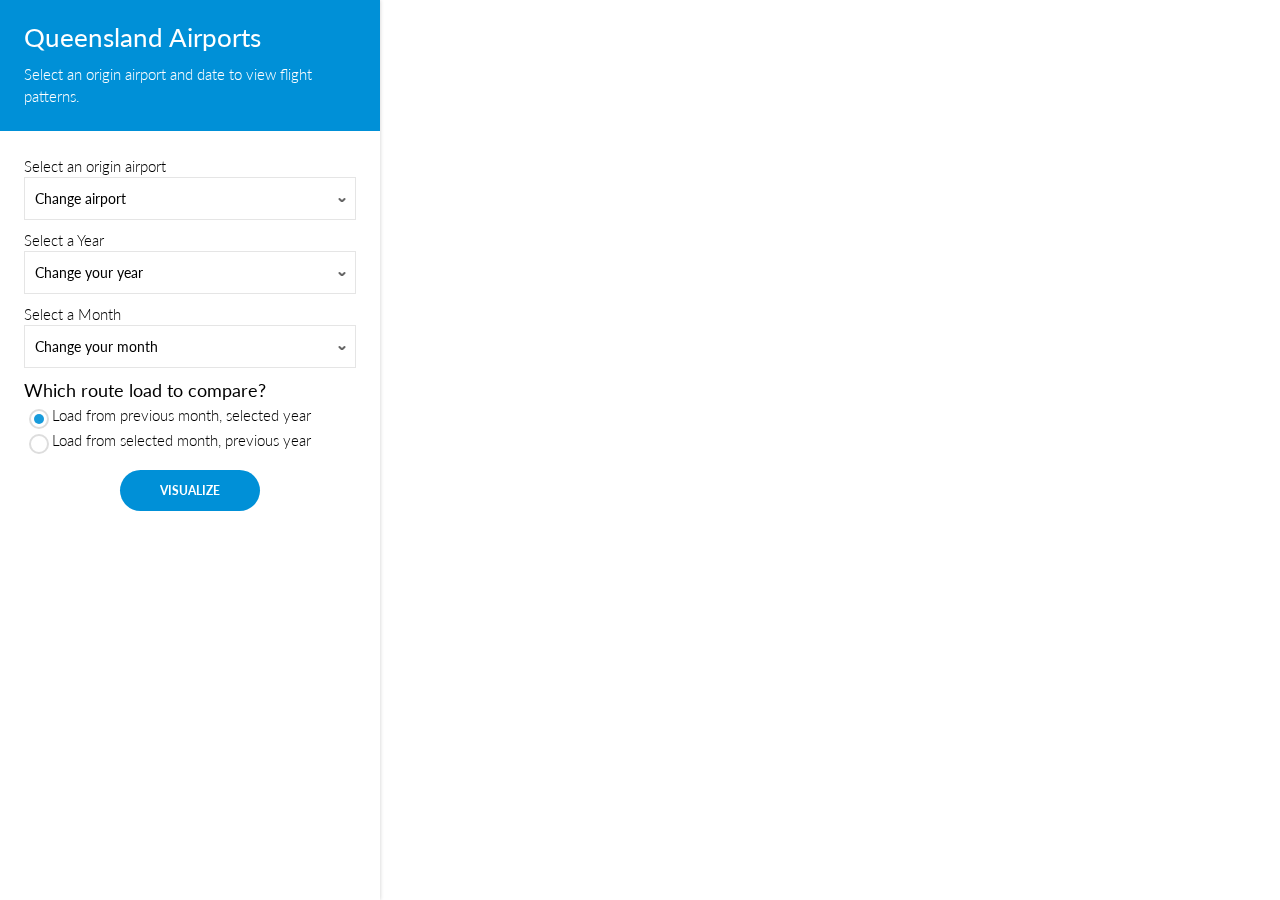
<file: index.html>
<html>
<head>
  <meta charset="utf-8">
  <meta http-equiv="X-UA-Compatible" content="IE=Edge,chrome=1">
  <meta name="viewport" content="width=device-width, initial-scale=1, maximum-scale=1, minimum-scale=1, user-scalable=no">
  <title>CartoDB - Queensland Airports POC</title>
  <link href="//cartodb-libs.global.ssl.fastly.net/cartodbui/assets/3.4.9/favicons/favicon.ico?1411985985" rel="shortcut icon" type="image/vnd.microsoft.icon" />

  <link href='http://fonts.googleapis.com/css?family=Lato:300,400,700' rel='stylesheet' type='text/css'>

  <link href="css/styleguide.css" media="screen" rel="stylesheet" type="text/css" />
  <link href="css/app.css" media="screen" rel="stylesheet" type="text/css" />
  <link rel="stylesheet" href="http://libs.cartocdn.com/cartodb.js/v3/themes/css/cartodb.css" />
  <script src="http://libs.cartocdn.com/cartodb.js/v3/cartodb.js"></script>
  <!--[if lte IE 8]>
    <link rel="stylesheet" href="http://libs.cartocdn.com/cartodb.js/v2/themes/css/cartodb.ie.css" />
  <![endif]-->
  <style>
    html, body {width:100%; height:100%; padding: 0; margin: 0;}
    .fullSize {
                display: block;
                position: absolute;
                top: 0;
                left: 380px;
                right: 0px;
                border: none;
                /*width: 100%;*/
                height: 100%;
            }
  </style>

  <script>
    var map;
    function init(){
      // initiate leaflet map. Change center and zoom for new demos.
      map = new L.Map('map', { 
        center: [-5,175],
        zoom: 3
      })

      var basemap = L.tileLayer('http://{s}.basemaps.cartocdn.com/light_all/{z}/{x}/{y}.png', {
        attribution: '&copy; <a href="http://www.openstreetmap.org/copyright">OpenStreetMap</a> contributors, &copy; <a href="http://cartodb.com/attributions">CartoDB</a>'
      }).addTo(map);

      //area of interest from customer. Change this viz.json for new demos
      //old one var layerUrl = 'https://team.cartodb.com/u/athompson/api/v2/viz/55aa58fa-4cdd-11e5-ab15-0e018d66dc29/viz.json';
      var layerUrl = 'https://team.cartodb.com/u/athompson/api/v2/viz/5c45f8ea-5340-11e5-a0ac-0e9d821ea90d/viz.json';
      var torqueLayerUrl = 'https://team.cartodb.com/u/athompson/api/v2/viz/f9a2db86-4ceb-11e5-a5b4-0e4fddd5de28/viz.json';
      var lineSubLayer;
      var originSubLayer;
      var destSubLayer;

      var torqueLayer;
      var torqueSlider;
      var torqueSubLayer;

      cartodb.createLayer(map, layerUrl, {legends: true})
        .addTo(map)
        .on('done', function(layer) {
          console.log(layer.getSubLayerCount());
          lineSubLayer = layer.getSubLayer(0);
          originSubLayer = layer.getSubLayer(1);
          destSubLayer = layer.getSubLayer(2);

          cartodb.createLayer(map, torqueLayerUrl, {legends: false, time_slider: false})
            .addTo(map)
            .on('done', function(layer) {
              layer.hide();
              torqueLayer = layer;
              console.log(layer);
              /*torqueSubLayer = layer.getSubLayer(1);
              console.log(torqueSubLayer);
              torqueSubLayer.hide();*/
            }).on('error', function(err) {
              //log the error
              console.log("an error occured: " + err);
            });

        }).on('error', function(err) {
          //log the error
          console.log("an error occured: " + err);
        });


      /*torqueLayer = cartodb.createLayer(map, {
        type: 'torque', // Required
        order: 1, // Optional
        options: {
          query: "SQL statement",   // Required if table_name is not given
          table_name: "table_name",   // Required if query is not given
          user_name: "your_user_name", // Required
          cartocss: "CartoCSS styles" // Required
        }
      });*/

      function clearAndAddTorque(torqueLayer) {
        if (torqueLayer ) {//status is on the map {
          //clear the torque layer from the map
        }
        //add the torque layer to the map with the proper SQL
      }

      $("#button").click(function() {
        if ($("#airportSelect").val() == "hide" ||
            $("#yearSelect").val() == "hide" ||
            $("#monthSelect").val() == "hide") {
          alert("Pick something!");
        } else {

          var airport = $("#airportSelect").val();

          var airportID;//need this for the torque layer
          switch (airport) {//these are each cartodb_id's for an origins table record with this airport's the_geom
            case "OOL": airportID = 1753; break;
            case "TSV": airportID = 2331; break;
            case "ISA": airportID =  169; break;
            case "LRE": airportID =  428; break;
          }

          var year = $("#yearSelect").val();
          var month = $("#monthSelect").val();
          var comparison = $("input[name='compare']:checked").val()

          //origin and destination are simple
          originSubLayer.setSQL("SELECT * FROM qld_flights_origins_forsolutions WHERE origin_city = '" + airport + "' AND calendaryear = " + year + " AND calendarmonth = '" + month + "'");
          destSubLayer.setSQL("SELECT * FROM qld_flights_destinations_forsolutions WHERE origin_city = '" + airport + "' AND calendaryear = " + year + " AND calendarmonth = '" + month + "'");

          //lines are a bit more involved to style the category
          lineSubLayer.setSQL("SELECT * FROM qld_flights_lines_forsolutions WHERE origin_city = '" + airport + "' AND calendaryear = " + year + " AND calendarmonth = '" + month + "'");
          lineSubLayer.setCartoCSS('/** category visualization */ ' +
                                    '#qld_flights_lines_forsolutions { ' +
                                       'line-width: 3; ' +
                                       'line-opacity: 0.7; ' +
                                    '} ' +
                                    '#qld_flights_lines_forsolutions[' + comparison + '="decrease"] { ' +
                                       'line-color: #B40903; ' +
                                    '} ' +
                                    '#qld_flights_lines_forsolutions[' + comparison + '="increase"] { ' +
                                       'line-color: #229A00; ' +
                                    '} ' +
                                    '#qld_flights_lines_forsolutions[' + comparison + '="neutral"] { ' +
                                       'line-color: #FFCC00; ' +
                                    '} ' +
                                    '#qld_flights_lines_forsolutions[' + comparison + '="not flown"] { ' +
                                       'line-color: #5CA2D1; ' +
                                    '}');

          //start torqueLayer.setSQL (end on line 230)
          torqueLayer.setSQL("select *, (CASE WHEN \"" + comparison + "\" = 'decrease' THEN 1 " +
                                             "WHEN \"" + comparison + "\" = 'increase' THEN 2 " + 
                                             "WHEN \"" + comparison + "\" = 'neutral' THEN 3 " +
                                             "WHEN \"" + comparison + "\" = 'not flown' THEN 4 " +
                                             "ELSE 5 END) as torque_category " +
                              "FROM (with -- first data, main cities of the world \n" +
                                    "data as ( \n" +
                                              "select * from athompson.qld_flights_destinations_forsolutions \n" +
                                                "where \n" +
                                                  "origin_city = '" + airport + "' AND -- change the airport \n" +
                                                  "calendaryear = " + year + " AND -- change the year \n" +
                                                  "calendarmonth = '" + month + "' -- change the month \n" +
                                            "), -- destinations from this place \n" +
                                    "origin as ( \n" +
                                                "select * from athompson.qld_flights_origins_forsolutions where cartodb_id = " + airportID + " -- change the id based on airport \n" +
                                              "), -- get cities closer to 14000 Km \n" +
                                    "dests as ( \n" +
                                                "select d.*, \n" +
                                                "(ST_Distance( \n" +
                                                  "o.the_geom::geography, \n" +
                                                  "d.the_geom::geography \n" +
                                                "))/1000::int distance \n" +
                                              "from data d, origin o \n" +
                                              "), -- generate lines using the geographic maxmimum circle \n" +
                                    "lines as ( \n" +
                                                "select \n" +
                                                  "dests.cartodb_id, \n" +
                                                  "dests.calendarmonth, \n" + 
                                                  "dests.calendaryear, \n" + 
                                                  "dests.city_pair, \n" +
                                                  "dests.flight_type, \n" + 
                                                  "dests.load, \n" +
                                                  "dests.prevmonth_load_num, \n" +
                                                  "dests.prevmonth_category, \n" +
                                                  "dests.prevyear_load_num, \n" +
                                                  "dests.prevyear_category, \n" +
                                                  "dests.difference_prevmonth_load, \n" +
                                                  "dests.difference_prevyear_load, \n" +
                                                  "dests.distance, \n" +
                                                    "ST_Transform( \n" +
                                                      "ST_Segmentize( \n" +
                                                        "ST_MakeLine( \n" +
                                                          "ST_Transform(origin.the_geom, 953027), \n" +
                                                          "ST_Transform(dests.the_geom, 953027) \n" +
                                                        "), \n" +
                                                        "100000 \n" +
                                                      "), \n" +
                                                    "3857 \n" +
                                                    ") the_geom_webmercator \n" +
                                              "from origin, dests \n" +
                                              "), -- steps to interpolate, 300 per route, from 0 to 1 \n" +
                                    "steps as ( \n" +
                                                "select lines.cartodb_id, \n" +
                                                "generate_series(0, 300, 1 )/300.0 step \n" +
                                                "from lines \n" +
                                              ") -- finally the points over lines \n" +
                                    "select \n" +
                                      "-- fake autonum \n" +
                                      "row_number() over (partition by 1) cartodb_id, \n" +
                                      "lines.city_pair, \n" +
                                      "lines.flight_type, \n" +
                                      "lines.load, \n" +
                                      "lines.prevmonth_load_num, \n" +
                                      "lines.prevmonth_category, \n" +
                                      "lines.prevyear_load_num, \n" +
                                      "lines.prevyear_category, \n" +
                                      "lines.difference_prevmonth_load, \n" +
                                      "lines.difference_prevyear_load, \n" +
                                      "-- calculate the timing of each point starting with this date \n" +
                                      "timestamp '2015-08-23 10:00' \n" +
                                        "-- they will all arrive _almost_ at the same time \n" +
                                        "-- to the destiny (1 hour would be same time) \n" +
                                        "- interval '45 minutes' * (lines.distance/1000.0) \n" +
                                        "-- some random exit distribution using modulus \n" +
                                        "+ interval '1 hour' * (lines.cartodb_id % 15) \n" +
                                        "-- actual distribution across the line at 1000km/h speed \n" +
                                        "+ interval '1 hour' * (steps.step*lines.distance/(1000.0)) faketime , \n" +
                                        "-- get a point on the line using the step \n" +
                                      "ST_LineInterpolatePoint( \n" +
                                        "lines.the_geom_webmercator, \n" +
                                        "steps.step \n" +
                                      ") the_geom_webmercator \n" +
                                    "from lines \n" +
                                    "join steps on lines.cartodb_id = steps.cartodb_id \n" +
                                    "order by steps.step) _cdb_wrap");//end of torqueLayer.setSQL (start on line 145)
          
          torqueLayer.setCartoCSS('/** torque_cat visualization */ \n' +
                                  'Map { \n' +
                                    '-torque-frame-count:256; \n' +
                                    '-torque-animation-duration:20; \n' +
                                    '-torque-time-attribute:"faketime"; \n' +
                                    '-torque-aggregation-function:"CDB_Math_Mode(torque_category)"; \n' +
                                    '-torque-resolution:2; \n' +
                                    '-torque-data-aggregation:linear; \n' +
                                  '} \n' +
                                  '#empty_table{ \n' +
                                    'comp-op: source-over; \n' +
                                    'marker-fill-opacity: 0.9; \n' +
                                    'marker-line-color: #FFF; \n' +
                                    'marker-line-width: 0; \n' +
                                    'marker-line-opacity: 1; \n' +
                                    'marker-type: ellipse; \n' +
                                    'marker-width: 6; \n' +
                                    'marker-fill: #0F3B82; \n' +
                                  '} \n' +
                                  '#empty_table[frame-offset=1] { \n' +
                                   'marker-width:8; \n' +
                                   'marker-fill-opacity:0.45; \n' +
                                  '} \n' +
                                  '#empty_table[frame-offset=2] { \n' +
                                   'marker-width:10; \n' +
                                   'marker-fill-opacity:0.225; \n' +
                                  '} \n' +
                                  '#empty_table[value=1] { \n' +
                                    'marker-fill: #B40903; \n' +
                                  '} \n' +
                                  '#empty_table[value=2] { \n' +
                                    'marker-fill: #229A00; \n' +
                                  '} \n' +
                                  '#empty_table[value=3] { \n' +
                                    'marker-fill: #FFCC00; \n' +
                                  '} \n' +
                                  '#empty_table[value=4] { \n' +
                                    'marker-fill: #5CA2D1; \n' +
                                  '}');
          /*torqueLayer.setSQL("select *, (CASE WHEN \"" + comparison + "\" = 'decrease' THEN 1 WHEN \"" + comparison + "\" = 'increase' THEN 2 WHEN \"" + comparison + "\" = 'neutral' THEN 3 WHEN \"" + comparison + "\" = 'not flown' THEN 4 ELSE 5 END) as torque_category FROM (with data as ( select * from athompson.qld_flights_destinations_forsolutions where calendaryear = " + year + " AND calendarmonth = '" + month + "' AND origin_city = '" + airport + "' ), origin as ( select * from athompson.qld_flights_origins_forsolutions where cartodb_id = " + airportID + " ), dests as ( select d.*, (ST_Distance( o.the_geom::geography, d.the_geom::geography ))/1000::int distance from data d, origin o ), lines as( select dests.cartodb_id, dests.calendarmonth, dests.calendaryear, dests.city_pair, dests.flight_type, dests.load, dests.prevmonth_load_num, dests.prevmonth_category, dests.prevyear_load_num, dests.prevyear_category, dests.difference_prevmonth_load, dests.difference_prevyear_load, dests.distance, ST_Transform( ST_Segmentize( ST_MakeLine( ST_Transform(origin.the_geom, 953027), ST_Transform(dests.the_geom, 953027) ), 100000 ), 3857 ) the_geom_webmercator from origin,dests ), steps as ( select lines.cartodb_id, generate_series(0, 300, 1 )/300.0 step from lines ) select row_number() over (partition by 1) cartodb_id, lines.city_pair, lines.flight_type, lines.load, lines.prevmonth_load_num, lines.prevmonth_category, lines.prevyear_load_num, lines.prevyear_category, lines.difference_prevmonth_load, lines.difference_prevyear_load, timestamp '2015-08-23 10:00'  - interval '45 minutes' * (lines.distance/1000.0)  + interval '1 hour' * (lines.cartodb_id % 15)  + interval '1 hour' * (steps.step*lines.distance/(1000.0)) faketime , ST_LineInterpolatePoint( lines.the_geom_webmercator, steps.step ) the_geom_webmercator from lines join steps on lines.cartodb_id = steps.cartodb_id order by steps.step) _cdb_wrap");*/
          torqueLayer.show();
        }
      });
    }

  </script>
</head>

<body onload="init()">
  <div class='fullSize' id='map'></div>

  <div id='toolbar'>
    <div class="toolbar-info fill-blue color-white">
      <h1 class="toolbar-title u-vspace-m">Queensland Airports</h1>
      <p>Select an origin airport and date to view flight patterns.</p>
    </div>
    <div id="selectionTab">
      <p>Select an origin airport</p>
      <div class="select-container">
        <select id="airportSelect">
          <option value="hide">Change airport</option>
          <option value="OOL">OOL</option>
          <option value="TSV">TSV</option>
          <option value="ISA">ISA</option>
          <option value="LRE">LRE</option>
        </select>
      </div>
      <p>Select a Year</p>
      <div class="select-container">
        <select id="yearSelect">
          <option value="hide">Change your year</option>
          <option value="2015">2015</option>
          <option value="2014">2014</option>
          <option value="2013">2013</option>
          <option value="2012">2012</option>
          <option value="2011">2011</option>
          <option value="2010">2010</option>
          <option value="2009">2009</option>
          <option value="2008">2008</option>
          <option value="2007">2007</option>
        </select>
      </div>
      <p>Select a Month</p>
      <div class="select-container">
        <select id="monthSelect">
          <option value="hide">Change your month</option>
          <option value="January">January</option>
          <option value="February">February</option>
          <option value="March">March</option>
          <option value="April">April</option>
          <option value="May">May</option>
          <option value="June">June</option>
          <option value="July">July</option>
          <option value="August">August</option>
          <option value="September">September</option>
          <option value="October">October</option>
          <option value="November">November</option>
          <option value="December">December</option>
        </select>
      </div>
      <h1>Which route load to compare?</h1>
      <p><input type="radio" name="compare" value="prevmonth_category" checked>Load from previous month, selected year</p>
      <p><input type="radio" name="compare" value="prevyear_category">Load from selected month, previous year</p>
      <br>
      <p id="button" class="button button--blue">
        <a href="#">Visualize</a>
      </p>
    </div><!--selectionTab-->
  </div>

</body>
</html>
</file>
<file: css/styleguide.css>
/** BUTTONS **/

.button {
  text-transform: uppercase;
  font: 700 12px 'Lato';
  text-align: center;
}

.button > a {
  display: inline-block;
  padding: 13px;
  min-width: 140px;
  border-radius: 50px;
  color: #fff;
  text-decoration: none;
  transition: background .3s;
}

.button--blue a {
  background: #0090D7;
}

.button--blue a:hover {
  background: #007FBD;
}

.button--green a {
  background: #8EB83F;
}

.button--green a:hover {
  background: #7FA538;
}

.button--red a {
  background: #C74B43;
}

.button--red a:hover {
  background: #B93F37;
}

.button--outline a {
  color: #666;
  border: 1px solid #ccc;
}

.button--outline a:hover {
  color: #fff;
  background: #ccc;
}
.fill-blue {
  background: #0090D7;
}

.color-blue {
  color: #0090D7;
}

.fill-blue-light {
  background: #F5FAFE;
}

.color-blue-light {
  color: #BCD8F1;
}

.fill-green {
  background: #8FB83F;
}

.color-green {
  color: #8FB83F;
}

.fill-red {
  background: #C74B43;
}

.color-red {
  color: #C74B43;
}

.fill-orange {
  background: #C67B44;
}

.color-orange {
  color: #C67B44;
}

.fill-dark {
  background: #333;
}

.color-dark {
  color: #333;
}

.fill-medium {
  background: #999;
}

.color-medium {
  color: #999;
}

.fill-light {
  background: #f9f9f9;
}

.color-light {
  color: #ccc;
}

.color-white {
  color: #fff;
}
/** ELEMENTS **/

.FloatingBox {
  background: #fff;
  box-shadow: rgba(0,0,0,0.2) 0 0 4px 2px;
  border-radius: 4px;
  border: 1px solid #999999;
  background: white;
  z-index: 3;
}

.FloatingBox--left {
  left: 24px;
  top: 24px;
}

.FloatingBox--right {
  right: 24px;
  top: 24px;
}

.HeaderFixed {
  position: fixed;
  padding: 20px 0;
  border-bottom: 1px solid rgba(0, 0, 0, .2);
  background: rgba(255, 255, 255, .95);
  left: 0;
  right: 0;
  top: 0;
  z-index: 100;
}
/** FORMS **/

*:focus {
  outline: none;
}

input[type=radio],
select {
  cursor: pointer;
  -webkit-appearance: none;
  -moz-appearance: none;
  appearance: none;
}

input[type="radio"] {
  width: 20px;
  height: 20px;
  border: 2px solid #ddd;
  border-radius: 50%;
  position: relative;
}

input[type="radio"]:checked:before {
  content: "";
  position: absolute;
  left: 50%;
  top: 50%;
  margin-top: -5px;
  margin-left: -5px;
  width: 10px;
  height: 10px;
  border-radius: 50%;
  background: #189BDB;
}

input[type=checkbox] {
  cursor: pointer;
  -webkit-appearance: none;
  -moz-appearance: none;
  appearance: none;
}

input[type="checkbox"].checkbox {
  width: 20px;
  height: 20px;
  border: 2px solid #ddd;
  border-radius: 3px;
  position: relative;
}

input[type=checkbox]:checked.checkbox:after {
  content: '\2713';
  position: absolute;
  color: #0090D7;
  text-align: center;
  line-height: 18px;
  font-size: 14px;
  left: 0;
  right: 0;
}

input[type=checkbox].toogle {
  border: 0;
  box-shadow: inset 0 1px 0 rgba(0, 0, 0, .1);
  background: #ddd;
  border-radius: 50px;
  width: 36px;
  height: 20px;
  position: relative;
}

input[type=checkbox].toogle:before {
  content: "";
  top: 4px;
  left: 4px;
  position: absolute;
  width: 12px;
  height: 12px;
  background: #fff;
  border-radius: 50%;
  position: absolute;
  box-shadow: 0 1px 0 rgba(0, 0, 0, .1);
}

input[type=checkbox]:checked.toogle {
  background: #8FB83F;
}

input[type=checkbox]:checked.toogle:before {
  left: auto;
  right: 4px;
}

input[type=text] {
  border: 1px solid #ccc;
  border-radius: 4px;
  font: 300 13px 'Lato';
  color: #666;
  padding: 11px 13px;
  display: block;
  width: 100%;
}

input[type=text]:placeholder {
  color: #ccc;
}

label {
  font: 300 13px 'Lato';
  color: #666;
}

.InputDecoration input[type=text] {
  padding-right: 40px;
}

.InputDecoration-icon {
  right: 10px;
  top: 10px;
}

.select-hidden {
  display: none;
  visibility: hidden;
  padding-right: 10px;
}

.select {
  cursor: pointer;
  position: relative;
}

.select-styled {
  position: absolute;
  top: -20px;
  right: 0;
  bottom: 0;
  left: 0;
  background-color: #fff;
  padding: 11px 13px;
  height: 40px;
  border: 1px solid #ccc;
  border-radius: 4px;
  font: 300 13px 'Lato';
  color: #666;
}

.select-styled:before {
  content: "";
  width: 5px;
  height: 2px;
  background: #666;
  position: absolute;
  top: 18px;
  right: 10px;
  border-radius: 4px;
  transform: rotate(-45deg);
}

.select-styled:after {
  content: "";
  width: 5px;
  height: 2px;
  background: #666;
  position: absolute;
  top: 18px;
  right: 13px;
  border-radius: 4px;
  transform: rotate(45deg);
}

.select-options {
  display: none;
  position: absolute;
  top: 25px;
  right: 0;
  left: 0;
  z-index: 999;
  border: 1px solid #A8A8A8;
  box-shadow: 0px 2px 3px rgba(0, 0, 0, .20);
  border-radius: 4px;
  font: 13px 'Lato';
  color: #0090D7;
  background: #fff;
}

.select-options > li {
  margin: 0;
  padding: 11px 0;
  margin: 0 13px;
  border-bottom: 1px solid #EEE;
}

.select-options > li:last-child {
  border-bottom: 0;
}

.select-options > li[rel="hide"] {
  display: none;
}

.ListOptions input {
  margin-right: 5px;
}

.ListOptions > li {
  margin-bottom: 10px;
}

.ListOptions label {
  cursor: pointer;
}

.ListOptions > li:last-child {
  margin-bottom: 0;
}
/** GRID **/

.inner {
  width: 100%;
  max-width: 980px;
  margin: 0 auto;
  padding: 0 20px;
}

.Grid {
  display: flex;
}

.Grid-inner {
  display: flex;
  flex-wrap: wrap;
  flex: 1;
  margin-right: -20px;
  margin-left: -20px;
}

.Grid-inner--hcenter {
  justify-content: center;
}

.Grid-inner--hfull {
  height: 100vh;
}

.Grid-inner--vcenter {
  align-items: center;
}

.Grid-inner--hidebottom {
  margin-bottom: -100px;
}

.Grid-cell {
  padding: 0 20px;
}

.Grid-inner--nopadding  > .Grid-cell {
  padding-left: 0;
  padding-right: 0;
}

.Grid--between {
  align-items: center;
  justify-content: space-between;
}

.Grid-cell--col1 {
  flex: 0 0 8.3333%;
  max-width: 8.3333%;
}

.Grid-cell--col2 {
  flex: 0 0 16.6667%;
  max-width: 16.6667%;
}

.Grid-cell--col3 {
  flex: 0 0 25%;
  max-width: 25%;
}

.Grid-cell--col4 {
  flex: 0 0 33.3333%;
  max-width: 33.3333%;
}

.Grid-cell--col5 {
  flex: 0 0 41.6665%;
  max-width: 41.6665%;
}

.Grid-cell--col6 {
  flex: 0 0 50%;
  max-width: 50%;
}

.Grid-cell--col7 {
  flex: 0 0 58.3331%;
  max-width: 58.331%;
}

.Grid-cell--col8 {
  flex: 0 0 66.6666%;
  max-width: 66.6666%;
}

.Grid-cell--col9 {
  flex: 0 0 75%;
  max-width: 75%;
}

.Grid-cell--col10 {
  flex: 0 0 83.333%;
  max-width: 83.33%;
}

.Grid-cell--col11 {
  flex: 0 0 91.6666%;
  max-width: 91.6666%;
}

.Grid-cell--col12 {
  flex: 0 0 100%;
  max-width: 100%;
}

@media (max-width: $layout-xxl) {
  .Grid-cell--col3--desktop {
    flex: 0 0 25%;
    max-width: 25%;
  }
}

@media (max-width: $layout-l) {
  .Grid-cell--col3--tablet {
    flex: 0 0 25%;
    max-width: 25%;
  }

  .Grid-cell--col6--tablet {
    flex: 0 0 50%;
    max-width: 50%;
  }

  .Grid-cell--col4--tablet {
    flex: 0 0 33.3333%;
    max-width: 33.3333%;
  }

  .Grid-cell--col12--tablet {
    flex: 0 0 100%;
    max-width: 100%;
  }
}

@media (max-width: $layout-m) {
  .Grid-cell--col8--mobile {
    flex: 0 0 66.6666%;
    max-width: 66.6666%;
  }

  .Grid-cell--col6--mobile {
    flex: 0 0 50%;
    max-width: 50%;
  }

  .Grid-cell--col12--mobile {
    flex: 0 0 100%;
    max-width: 100%;
  }
}

@media (max-width: $layout-s) {
  .Grid-cell--col12--small,
  .Grid-cell--col6--mobile {
    flex: 0 0 100%;
    max-width: 100%;
  }
}
/* Icon font */

@font-face {
  font-family: "carto-icon-new";
  src: url("../fonts/cartoIconNew.eot");
  src: url("../fonts/cartoIconNew.eot?#iefix") format("embedded-opentype"),
       url("../fonts/cartoIconNew.woff") format("woff"),
       url("../fonts/cartoIconNew.ttf") format("truetype"),
       url("../fonts/cartoIconNew.svg?ey3vsq#cartoIcon") format("svg");
  font-weight: normal;
  font-style: normal;
}

.IconFont {
  font-family: "carto-icon-new";
  speak: none;
  font-style: normal;
  font-weight: normal;
  font-variant: normal;
  text-transform: none;
  line-height: 1;
  text-decoration: none !important;
  -webkit-font-smoothing: antialiased;
}

/* sizes */

.IconFont--size50 {
  font-size: 50px;
}

.IconFont--size40 {
  font-size: 40px;
}

.IconFont--size34 {
  font-size: 34px;
}

.IconFont--size32 {
  font-size: 32px;
}

.IconFont--size28 {
  font-size: 28px;
}

.IconFont--size32 {
  font-size: 32px;
}

.IconFont--size30 {
  font-size: 30px;
}

.IconFont--size26 {
  font-size: 26px;
}

.IconFont--size24 {
  font-size: 24px;
}

.IconFont--size22 {
  font-size: 22px;
}

.IconFont--size20 {
  font-size: 20px;
}

.IconFont--size18 {
  font-size: 18px;
}

.IconFont--size16 {
  font-size: 16px;
}

.IconFont--size14 {
  font-size: 14px;
}

.IconFont--size12 {
  font-size: 12px;
}

.IconFont--size10 {
  font-size: 10px;
}

.IconFont--size8 {
  font-size: 8px;
}

.IconFont--size6 {
  font-size: 6px;
}

.IconFont--size4 {
  font-size: 4px;
}

/* icons */

.IconFont--map:before {
  content: "\E001";
}

.IconFont--larrow:before {
  content: "\E002";
}

.IconFont--rarrow:before {
  content: "\E003";
}

.IconFont--mix:before {
  content: "\E004";
}

.IconFont--puzzle:before {
  content: "\E005";
}

.IconFont--sync:before {
  content: "\E006";
}

.IconFont--twitter:before {
  content: "\E007";
}

.IconFont--arrowMenu:before {
  content: "\E008";
}

.IconFont--secure:before {
  content: "\E009";
}

.IconFont--stamen:before {
  content: "\E00A";
}

.IconFont--profile:before {
  content: "\E00B";
}

.IconFont--frontend:before {
  content: "\E00C";
}

.IconFont--backend:before {
  content: "\E00D";
}

.IconFont--features:before {
  content: "\E00E";
}

.IconFont--flag:before {
  content: "\E00F";
}

.IconFont--connection:before {
  content: "\E010";
}

.IconFont--arrows:before {
  content: "\E011";
}

.IconFont--plane:before {
  content: "\E012";
}

.IconFont--gift:before {
  content: "\E013";
}

.IconFont--scale:before {
  content: "\E014";
}

.IconFont--positions:before {
  content: "\E015";
}

.IconFont--facebook:before {
  content: "\E016";
}

.IconFont--fork:before {
  content: "\E017";
}

.IconFont--call:before {
  content: "\E018";
}

.IconFont--star:before {
  content: "\E019";
}

.IconFont--offices:before {
  content: "\E01A";
}

.IconFont--form:before {
  content: "\E01B";
}

.IconFont--adduser:before {
  content: "\E01C";
}

.IconFont--onpremises:before {
  content: "\E01D";
}

.IconFont--money:before {
  content: "\E01E";
}

.IconFont--database:before {
  content: "\E01F";
}

.IconFont--hashtag:before {
  content: "\E020";
}

.IconFont--lines:before {
  content: "\E021";
}

.IconFont--points:before {
  content: "\E022";
}

.IconFont--sunglasess:before {
  content: "\E023";
}

.IconFont--verified:before {
  content: "\E024";
}

.IconFont--infowindow:before {
  content: "\E025";
}

.IconFont--shop:before {
  content: "\E026";
}

.IconFont--github:before {
  content: "\E027";
}

.IconFont--dribbble:before {
  content: "\E028";
}

.IconFont--buttonMenu:before {
  content: "\E029";
}

.IconFont--pdf:before {
  content: "\E02A";
}

.IconFont--link:before {
  content: "\E02B";
}

.IconFont--facebookSquare:before {
  content: "\E02C";
}

.IconFont--linkedin:before {
  content: "\E02D";
}

.IconFont--files:before {
  content: "\E02E";
}

.IconFont--connect:before {
  content: "\E02F";
}

.IconFont--telephone:before {
  content: "\E030";
}

.IconFont--unlimited:before {
  content: "\E031";
}

.IconFont--collaborative:before {
  content: "\E032";
}

.IconFont--package:before {
  content: "\E033";
}

.IconFont--locker:before {
  content: "\E034";
}

.IconFont--private:before {
  content: "\E035";
}

.IconFont--cloud:before {
  content: "\E036";
}

.IconFont--lockOpen:before {
  content: "\E037";
}

.IconFont--lockProtected:before {
  content: "\E038";
}

.IconFont--lockClosed:before {
  content: "\E039";
}

.IconFont--generate:before {
  content: "\E03A";
}

.IconFont--plant:before {
  content: "\E03B";
}

.IconFont--binoculars:before {
  content: "\E03C";
}

.IconFont--power:before {
  content: "\E03D";
}

.IconFont--pin:before {
  content: "\E03E";
}

.IconFont--radio:before {
  content: "\E03F";
}

.IconFont--terms:before {
  content: "\E040";
}

.IconFont--queries:before {
  content: "\E041";
}

.IconFont--clip:before {
  content: "\E042";
}

.IconFont--retina:before {
  content: "\E043";
}

.IconFont--search:before {
  content: "\E044";
}

.IconFont--satellite:before {
  content: "\E045";
}

.IconFont--draw:before {
  content: "\E046";
}

.IconFont--picture:before {
  content: "\E047";
}

.IconFont--user:before {
  content: "\E048";
}

.IconFont--data:before {
  content: "\E049";
}

.IconFont--design:before {
  content: "\E04A";
}

.IconFont--share:before {
  content: "\E04B";
}

.IconFont--source:before {
  content: "\E04C";
}

.IconFont--check:before {
  content: "\E04D";
}

.IconFont--present:before {
  content: "\E04E";
}

.IconFont--book:before {
  content: "\E04F";
}

.IconFont--publish:before {
  content: "\E050";
}

.IconFont--interactive:before {
  content: "\E051";
}

.IconFont--world:before {
  content: "\E052";
}

.IconFont--time:before {
  content: "\E053";
}

.IconFont--actionable:before {
  content: "\E054";
}

.IconFont--device:before {
  content: "\E055";
}

.IconFont--home:before {
  content: "\E056";
}

.IconFont--ruler:before {
  content: "\E057";
}

.IconFont--umbrella:before {
  content: "\E058";
}

.IconFont--markup:before {
  content: "\E059";
}

.IconFont--path:before {
  content: "\E05A";
}

.IconFont-- :before {
  content: "\E05B";
}

.IconFont--canvas:before {
  content: "\E05C";
}

.IconFont--filters:before {
  content: "\E05D";
}

.IconFont--limits:before {
  content: "\E05E";
}

.IconFont--points:before {
  content: "\E05F";
}

.IconFont--import:before {
  content: "\E060";
}

.IconFont--screen:before {
  content: "\E061";
}

.IconFont--tool:before {
  content: "\E062";
}

.IconFont--compass:before {
  content: "\E063";
}

.IconFont--docs:before {
  content: "\E064";
}

.IconFont--buttonClose:before {
  content: "\E065";
}

.IconFont--partners:before {
  content: "\E066";
}

.IconFont--students:before {
  content: "\E067";
}

.IconFont--percent:before {
  content: "\E068";
}

.IconFont--directions:before {
  content: "\E069";
}

.IconFont--space:before {
  content: "\E06A";
}

.IconFont--community:before {
  content: "\E06B";
}

.IconFont--gallery:before {
  content: "\E06C";
}

.IconFont--learning:before {
  content: "\E06D";
}

.IconFont--free:before {
  content: "\E06E";
}

.IconFont--brush:before {
  content: "\E06F";
}

.IconFont--license:before {
  content: "\E070";
}

.IconFont--folder:before {
  content: "\E071";
}

.IconFont--growth:before {
  content: "\E072";
}

.IconFont--sales:before {
  content: "\E073";
}

.IconFont--devs:before {
  content: "\E074";
}

.IconFont--refresh:before {
  content: "\E075";
}

.IconFont--laptop:before {
  content: "\E076";
}

.IconFont--sofa:before {
  content: "\E077";
}

.IconFont--wave:before {
  content: "\E078";
}

.IconFont--van:before {
  content: "\E079";
}

.IconFont--speech:before {
  content: "\E07A";
}

.IconFont--band:before {
  content: "\E07B";
}

.IconFont--ticket:before {
  content: "\E07C";
}

.IconFont--present:before {
  content: "\E07D";
}

.IconFont--microphone:before {
  content: "\E07E";
}

.IconFont--calendar:before {
  content: "\E07F";
}

.IconFont--heart:before {
  content: "\E080";
}

.IconFont--news:before {
  content: "\E081";
}

.IconFont--carto:before {
  content: "\E082";
}

.IconFont--editor:before {
  content: "\E083";
}

.IconFont--gear:before {
  content: "\E084";
}

.IconFont--settings:before {
  content: "\E085";
}

.IconFont--book:before {
  content: "\E086";
}

.IconFont--mapbox:before {
  content: "\E087";
}
.navigation {
  border-bottom: 1px solid #ddd;
  padding-bottom: 34px;
}

.navigation > ul > li {
  font: 15px 'Lato';
  border-left: 1px solid #eee;
  padding-left: 20px;
  margin-left: 20px;
}

.navigation > ul > li:first-child {
  border: 0;
  padding: 0;
  margin: 0;
}

.navigation a {
  color: #0090D7;
  text-decoration: none;
}

.navigation a.is-selected {
  color: #000;
  position: relative;
}

.navigation a.is-selected:before {
  content: "";
  position: absolute;
  right: 0;
  bottom: -35px;
  left: 0;
  background: #000;
  height: 1px;
}
link {
  display: block;
}

html,
body,
div,
span,
applet,
object,
iframe,
h1,
h2,
h3,
h4,
h5,
h6,
p,
blockquote,
a,
abbr,
acronym,
address,
big,
cite,
del,
dfn,
em,
img,
ins,
kbd,
q,
s,
samp,
small,
strike,
strong,
sub,
sup,
tt,
var,
b,
u,
i,
center,
dl,
dt,
dd,
ol,
ul,
li,
fieldset,
form,
label,
legend,
table,
caption,
tbody,
tfoot,
thead,
tr,
th,
td,
article,
aside,
canvas,
details,
embed,
figure,
figcaption,
footer,
header,
hgroup,
menu,
nav,
output,
ruby,
section,
summary,
time,
mark,
audio,
video {
  margin: 0;
  padding: 0;
  border: 0;
  font-size: 100%;
  font: inherit;
  vertical-align: baseline;
}

/* HTML5 display-role reset for older browsers */

article,
aside,
details,
figcaption,
figure,
footer,
header,
hgroup,
menu,
nav,
section {
  display: block;
}

body {
  line-height: 1;
}

ol,
ul {
  list-style: none;
}

blockquote,
q {
  quotes: none;
}

blockquote:before,
blockquote:after,
q:before,
q:after {
  content: '';
  content: none;
}

table {
  border-collapse: collapse;
  border-spacing: 0;
}

* {
  box-sizing: border-box;
}

a {
  color: #0090D7;
  text-decoration: none;
}

a:hover {
  text-decoration: underline;
}
.u-vspace-xxl {
  margin-bottom: 40px;
}

.u-vspace-xl {
  margin-bottom: 28px;
}

.u-vspace-l {
  margin-bottom: 20px;
}

.u-vspace-m {
  margin-bottom: 12px;
}

.u-vspace-s {
  margin-bottom: 8px;
}

.u-vspace-xs {
  margin-bottom: 4px;
}

.u-lspace-xxl {
  margin-left: 40px;
}

.u-lspace-xl {
  margin-left: 28px;
}

.u-lspace-l {
  margin-left: 20px;
}

.u-lspace-m {
  margin-left: 12px;
}

.u-lspace-s {
  margin-left: 8px;
}

.u-lspace-xs {
  margin-left: 4px;
}

.u-rspace-xxl {
  margin-right: 40px;
}

.u-rspace-xl {
  margin-right: 28px;
}

.u-rspace-l {
  margin-right: 20px;
}

.u-rspace-m {
  margin-right: 12px;
}

.u-rspace-s {
  margin-right: 8px;
}

.u-rspace-xs {
  margin-right: 4px;
}

.u-tspace-xxl {
  margin-top: 40px;
}

.u-tspace-xl {
  margin-top: 24px;
}

.u-tspace-l {
  margin-top: 20px;
}

.u-tspace-m {
  margin-top: 12px;
}

.u-tspace-s {
  margin-top: 8px;
}

.u-tspace-xs {
  margin-top: 4px;
}

.u-padding-xxl {
  padding: 40px;
}

.u-padding-xl {
  padding: 28px;
}

.u-padding-l {
  padding: 20px;
}

.u-padding-m {
  padding: 12px;
}

.u-padding-s {
  padding: 8px;
}

.u-padding-xs {
  padding: 4px;
}
.Tooltip {
  position: absolute;
  padding: 12px 20px;
  font: 400 13px 'Lato';
  background: rgba(0, 0, 0, .8);
  border-radius: 4px;
  color: #fff;
  display: none;
  z-index: 1;
  min-width: 160px;
}

*:hover > .Tooltip {
  display: block;
}

.Tooltip--horizontal-middle {
  text-align: center;
  left: 50%;
  margin-left: -80px;
}

.Tooltip--horizontal-left {
  text-align: left;
  left: -6px;
}

.Tooltip--horizontal-right {
  left: auto;
  right: 0;
  text-align: right;
}

.Tooltip--vertical-top {
  bottom: 130%;
  top: auto;
}

.Tooltip--vertical-top:before {
  content: "";
  position: absolute;
  width: 0;
  height: 0;
  border: 8px solid transparent;
  border-top: 8px solid rgba(0, 0, 0, .8);
  bottom: -16px;
}

.Tooltip--horizontal-left.Tooltip--vertical-top:before {
  left: 20px;
}

.Tooltip--horizontal-right.Tooltip--vertical-top:before {
  right: 20px;
}

.Tooltip--horizontal-middle.Tooltip--vertical-top:before {
  left: 50%;
  margin-left: -8px;
}

.Tooltip--vertical-bottom {
  top: 130%;
  bottom: auto;
}

.Tooltip--vertical-bottom:before {
  content: "";
  position: absolute;
  width: 0;
  height: 0;
  border: 8px solid transparent;
  border-bottom: 8px solid rgba(0, 0, 0, .8);
  top: -16px;
}

.Tooltip--horizontal-left.Tooltip--vertical-bottom:before {
  left: 20px;
}

.Tooltip--horizontal-right.Tooltip--vertical-bottom:before {
  right: 20px;
}

.Tooltip--horizontal-middle.Tooltip--vertical-bottom:before {
  left: 50%;
  margin-left: -8px;
}

.Dropdown {
  position: absolute;
  padding: 12px 20px;
  font: 400 13px 'Lato';
  background: #fff;
  border-radius: 4px;
  color: #fff;
  display: none;
  z-index: 1;
  width: 260px;
  top: 160%;
  bottom: auto;
  box-shadow: 0 0 4px rgba(0, 0, 0, .2);
}

.Dropdown.is-active {
  display: block;
}

.Dropdown:before {
  content: "";
  width: 0;
  height: 0;
  border: 8px solid transparent;
  border-bottom: 8px solid #fff;
  position: absolute;
  left: 50%;
  margin-left: -4px;
  top: -16px;
  -webkit-filter: drop-shadow(0 -2px 1px rgba(0, 0, 0, .1));
  filter: drop-shadow(0 -2px 1px rgba(0, 0, 0, .1));
}

.Dropdown-item {
  font: 15px 'Lato';
  margin-bottom: 14px;
}

.Dropdown-item:last-child {
  margin-bottom: 0;
}
h1 {
  font: 400 18px/27px 'Lato';
}

h2 {
  font: 400 16px/24px 'Lato';
}

h3 {
  font: 400 15px/22px 'Lato';
}

h4,
h5,
h6 {
  font: 400 13px/20px 'Lato';
}

p {
  font: 300 15px/22px 'Lato';
}

strong {
  font-weight: 700;
}
.clearfix:after {
  content: "";
  display: block;
  width: 100%;
  clear: both;
}

.u-left {
  float: left;
}

.u-right {
  float: right;
}

.u-pa {
  position: absolute;
}

.u-pr {
  position: relative;
}

.u-ov {
  overflow: hidden;
}

.u-iblock {
  display: inline-block;
}

.u-block {
  display: block;
}

.u-ilist > li {
  display: inline-block;
}

.u-malign {
  vertical-align: middle;
}

.u-talign {
  vertical-align: top;
}

.u-balign {
  vertical-align: bottom;
}

.u-txt-center {
  text-align: center;
}

.u-txt-left {
  text-align: left;
}

.u-txt-right {
  text-align: right;
}

.u-tupper {
  text-transform: uppercase;
}

.u-valign:before {
  display: inline-block;
  vertical-align: middle;
  content: "";
  height: 100%;
  margin-left: -5px;
}

.u-img-circle {
  border-radius: 50%;
}

.u-hellipsis {
  white-space: nowrap;
  overflow: hidden;
  text-overflow: ellipsis;
}

.u-vellipsis {
  overflow: hidden;
  text-overflow: ellipsis;
  display: -webkit-box;
  -webkit-line-clamp: 2;
  -webkit-box-orient: vertical;
}

.u-vellipsis--3 {
  -webkit-line-clamp: 3;
}

.u-vellipsis--1 {
  -webkit-line-clamp: 1;
}
</file>
<file: css/app.css>
body {
	font-family: 'Lato';
}

.Header {
	position: fixed;
	top: 0;
	width: 100%;
	background: rgba(255, 255, 255, .9);
	border-bottom: 1px solid #e5e5e5;
	padding: 20px 0;
  z-index: 1;
  left: 0;
  right: 0;
}

.Container {
	width: 940px;
	margin: 0 auto;
}
.Container--fixed {
	margin-top: 120px;
}

.Footer {
	border-top: 1px solid #e5e5e5;
	padding: 20px 0;
	margin-top: 20px;
}

.block {
	border-bottom: 1px dotted #e5e5e5;
	padding: 60px 0;
}

.block--noborder {
  border-bottom: 0;
  margin-bottom: 120px;
}
/*
.cesium-viewer-toolbar {
  background-color: #fff;
  padding: 8px;
  border-radius: 4px;
  top: 20px;
  right: 20px;
  box-shadow: 0 0 10px rgba(0, 0, 0, .2);
}


.cesium-viewer-toolbar svg {
	display: none;
}

.cesium-timeline-icon16 {
	background: white;
  border-radius: 50%;
  width: 18px;
  height: 18px;
  border: 1px solid rgba(0, 0, 0, .2);
  box-shadow: 0 0 2px rgba(0, 0, 0, .2);
  bottom: -8px !important;
}

.cesium-timeline-ticTiny,
.cesium-timeline-ticSub,
.cesium-timeline-ticMain,
.cesium-timeline-needle,
.cesium-timeline-trackContainer
{
	display: none;
}

.cesium-timeline-main {
	border: 0;
}
.cesium-timeline-bar {
  height: 4px;
  overflow: visible;
  position: relative;
  border: 0;
  background-color: #0090D7;
  background-image: none;
  border-radius: 50px;
}

.cesium-viewer-bottom {
	top: 0;
}

.cesium-viewer-timelineContainer, .cesium-timeline-main, .cesium-timeline-bar {
	overflow: visible
}

.cesium-timeline-ticLabel {
	 top: -24px;
  font-family: 'Lato';
}

*/

p.small {
  font-size: 11px;
  color: #666;
}
.itm-media {
  float:left;
}
.itm-body {
  display: block;
  overflow: hidden;
}

.toolbar-info {
  padding: 24px;
  margin: -24px -24px 24px -24px;
}
.toolbar-title {
  font-size: 26px;
}
#toolbar {
  padding: 24px;
  position: fixed;
  background: #fff;
  box-shadow: 0 0 4px rgba(0, 0, 0, .2);
  top: 0;
  left: 0;
  bottom: 0;
  width: 380px;
  overflow: auto;
}
#toolbar input {
    vertical-align: middle;
    padding-top: 2px;
    padding-bottom: 2px;
}
#toolbar table tr {
    transform: translateY(0);
    transition: transform 0.4s ease-out;
}
#toolbar table tr.up {
    transform: translateY(33px);
    transition: none;
}
#toolbar table tr.down {
    transform: translateY(-33px);
    transition: none;
}


#toolbar .select-styled { display: none; }
#toolbar .select-options { display: none; }



#toolbar .toolbarOptions li {
  margin-bottom: 12px;
  padding-bottom: 12px;
  border-bottom: 1px solid #e5e5e5;
}
#toolbar .toolbarOptions li:last-child {
  margin-top: 22px;
  border-bottom: 0;
}

.toolbarOptions-actions {
  right: 0;
  top: 0;
}

.toolbarOptions-actions .cesium-button {
  margin: 0;
  padding: 6px 8px;
  margin: 0;
  padding: 6px 8px;
  background-color: transparent;
  border-radius: 50%;
  border: 2px solid #e5e5e5;
  display: inline-block;
  text-indent: -9000px;
  width: 30px;
  height: 30px;
  position: relative;
}

  .toolbarOptions-actions .cesium-button:before {
    content:"";
    width: 5px;
    height: 2px;
    background: #666;
    position: absolute;
    top: 13px;
    right: 9px;
    border-radius: 4px;
    transform: rotate(45deg);

  }
  .toolbarOptions-actions .cesium-button:after {
    content:"";
    width: 5px;
    height: 2px;
    background: #666;
    position: absolute;
    top: 13px;
    right: 12px;
    border-radius: 4px;
    transform: rotate(-45deg);
  }


  .toolbarOptions-actions .cesium-button.cesium-button--down:before {
    content:"";
    width: 5px;
    height: 2px;
    background: #666;
    position: absolute;
    top: 13px;
    right: 9px;
    border-radius: 4px;
    transform: rotate(-45deg);
  }
  .toolbarOptions-actions .cesium-button.cesium-button--down:after {
    content:"";
    width: 5px;
    height: 2px;
    background: #666;
    position: absolute;
    top: 13px;
    right: 12px;
    border-radius: 4px;
    transform: rotate(45deg);

  }


#toolbar .toolbarOptions li:last-child .select-styled { display: block; }

#toolbar .toolbarOptions li:last-child .toolbarOptions-actions {
  display: none;
}


#toolbar .toolbarOptions li:nth-child(4) .cesium-button--down {
  display: none;
}


#toolbar .toolbarOptions-text { width: 200px; }

#toolbar .toolbarOptions .select-styled {
  top: -8px;
}



input[type=range] {
  -webkit-appearance: none;
  margin: 10px 0;
  background: #fff;
}
input[type=range]:focus {
  outline: none;
}
input[type=range]::-webkit-slider-runnable-track {
  width: 100%;
  height: 2px;
  cursor: pointer;
  animate: 0.2s;
  background: #e5e5e5;
  border-radius: 25px;
}
input[type=range]::-webkit-slider-thumb {
  background: #fff;
  border: 1px solid rgba(0,0,0,0.20);
  box-shadow: 0px 1px 2px 0px rgba(0,0,0,0.30);
  height: 10px;
  width: 10px;
  border-radius: 50%;
  cursor: pointer;
  -webkit-appearance: none;
  margin-top: -5px;
}
input[type=range]:focus::-webkit-slider-runnable-track {
  background: #0090D7;
}
input[type=range]::-moz-range-track {
  width: 100%;
  height: 2px;
  cursor: pointer;
  animate: 0.2s;
  background: #e5e5e5;
  border-radius: 25px;
}
input[type=range]::-moz-range-thumb {
  background: #FFFFFF;
  border: 1px solid rgba(0,0,0,0.20);
  box-shadow: 0px 1px 2px 0px rgba(0,0,0,0.30);
  height: 10px;
  width: 10px;
  border-radius: 50%;
  cursor: pointer;
  -webkit-appearance: none;
  margin-top: -5px;
}

.cesium-viewer-infoBoxContainer {
  font-family: 'lato'
}
.cesium-infoBox {
  background: #fff;
  box-shadow: 0 0 4px 0 rgba(0, 0, 0, .2);
  border: 0;
  border-radius: 4px;
  max-width: 300px;
}
.cesium-infoBox-title {
  background: #333;
  padding: 50px 40px 30px 40px;
  height: auto;
  border-top-left-radius: 4px;
  border-top-right-radius: 4px;
  margin-bottom: 20px;
  color: #fff;
}

.cesium-infoBox-body {
  padding: 0;
  margin: 0 20px 20px 20px;
}

.cesium-infoBox-defaultTable {
  color: #333;
}
.cesium-infoBox-defaultTable tr {
  border-bottom: 1px solid #eee;
}
.cesium-infoBox-defaultTable tr:last-child {
  border-bottom: 0;
}
.cesium-infoBox-defaultTable tr:nth-child(odd) {
  background: #fff;
}
.cesium-infoBox-defaultTable tr:nth-child(even) {
  background: #fff;
}
.cesium-infoBox-defaultTable th {
  font-weight: normal;
  padding: 0;
  vertical-align: middle;
  text-align: left;
  font-weight: bold;
}
.cesium-infoBox-defaultTable td {
  color: #666;
  padding: 11px;
}

button.cesium-infoBox-camera {
  display: block;
  position: absolute;
  top: 22px;
  left: 50%;
  width: 22px;
  height: 22px;
  background: transparent;
  border-color: transparent;
  border-radius: 3px;
  padding: 0;
  margin: 0 0 0 -11px;
}

.cesium-viewer-toolbar {
  background: #fff;
  border-radius: 4px;
  box-shadow: 0 0 4px rgba(0, 0, 0, .2);
  top: 20px;
  right: 20px;
  padding: 4px 8px;
}
.cesium-viewer-toolbar svg {
  display: none;
}
.cesium-viewer-geocoderContainer {
  background: none;
  margin: 0 4px 0 0 ;
}

.cesium-home-button {
  background-color: transparent;
  border-radius: 0;
  background-image: url(../images/home.png);
  background-repeat: no-repeat;
  background-position: center center;
  border: 0;
  margin: 0 4px 0 0 ;
}

.cesium-home-button:hover {
  background-image: url(../images/home.png);
  background-repeat: no-repeat;
  background-position: center center;
  background-color: transparent;
  box-shadow: 0 0 0 ;
}

.cesium-geocoder-searchButton {
  background-color: transparent;
  border-radius: 0;
  background-image: url(../images/Search.png);
  background-repeat: no-repeat;
  background-position: center center;
  border: 0;
  height: 32px;
  top: 0;

}

.cesium-geocoder-searchButton:hover {
  background-image: url(../images/Search.png);
  background-repeat: no-repeat;
  background-position: center center;
  background-color: transparent;
  box-shadow: 0 0 0 ;
}

.cesium-navigation-help-button {
  background-image: url(../images/info.png);
  background-repeat: no-repeat;
  background-position: center center;
  background-color: transparent;
  box-shadow: 0 0 0 ;
  border: 0;
}

.cesium-navigation-help-button:hover {
  background-image: url(../images/info.png);
  background-repeat: no-repeat;
  background-position: center center;
  background-color: transparent;
  box-shadow: 0 0 0 ;
  border: 0;
}

.cesium-viewer-geocoderContainer .cesium-geocoder-input {
  border: 0px;
  background-color: transparent;
  color: #666;
  font-family: 'Lato';
  margin-left: 10px;
  margin-right: 22px;
  padding: 0;
  border: 0 !important;
  border-bottom: 1px solid #e5e5e5;
}

.cesium-viewer-geocoderContainer:hover .cesium-geocoder-input {
  margin-right: 48px;
}


.cesium-viewer-geocoderContainer .cesium-geocoder-input:focus {
  background: transparent;
  color: #333;

}
span.cesium-sceneModePicker-wrapper {
  margin: 0;
}

.cesium-sceneModePicker-wrapper .cesium-sceneModePicker-button3D, .cesium-sceneModePicker-wrapper .cesium-sceneModePicker-buttonColumbusView, .cesium-sceneModePicker-wrapper .cesium-sceneModePicker-button2D {
  margin: 0;
}

.cesium-button.cesium-toolbar-button.cesium-sceneModePicker-button3D, 
.cesium-button.cesium-toolbar-button.cesium-sceneModePicker-button2D,
.cesium-button.cesium-toolbar-button.cesium-sceneModePicker-buttonColumbusView  {
  background-color: transparent;
  border: 0;
}



.cesium-button.cesium-toolbar-button.cesium-sceneModePicker-button3D {
  background-image: url(../images/map.png);
  background-repeat: no-repeat;
  background-position: center center;
} 
.cesium-button.cesium-toolbar-button.cesium-sceneModePicker-button2D {
  background-image: url(../images/2D.png);
  background-repeat: no-repeat;
  background-position: center center;
}
.cesium-button.cesium-toolbar-button.cesium-sceneModePicker-buttonColumbusView  {
  background-image: url(../images/columbus.png);
  background-repeat: no-repeat;
  background-position: center center;
}

.cesium-button.cesium-toolbar-button.cesium-sceneModePicker-dropDown-icon.cesium-sceneModePicker-visible {
  background-color: #fff;
  border: 0;
  box-shadow: 0 0 4px rgba(0, 0, 0, .2);
}

.cesium-button.cesium-toolbar-button.cesium-sceneModePicker-dropDown-icon.cesium-sceneModePicker-visible[title="2D"] {
  background-image: url(../images/2D.png);
  background-repeat: no-repeat;
  background-position: center center;
  background-size: 50%;
}

.cesium-button.cesium-toolbar-button.cesium-sceneModePicker-dropDown-icon.cesium-sceneModePicker-visible[title="3D"] {
  background-image: url(../images/map.png);
  background-repeat: no-repeat;
  background-position: center center;
}
.cesium-button.cesium-toolbar-button.cesium-sceneModePicker-dropDown-icon.cesium-sceneModePicker-visible[title="Columbus View"] {
  background-image: url(../images/columbus.png);
  background-repeat: no-repeat;
  background-position: center center;
}

.cesium-viewer-fullscreenContainer {
  width: 32px;
  height: 32px;
  right: 20px;
  bottom: 20px;
  background-color: #fff;
  border: 0;
  border-radius: 4px;
  box-shadow: 0 0 4px rgba(0, 0, 0, .2);
}
.cesium-viewer-fullscreenContainer svg {
  display: none;
}
.cesium-button.cesium-fullscreenButton {
  background-color: transparent;
  background-image: url(../images/full-screen.png);
  background-repeat: no-repeat;
  background-position: center center;
  border: 0; 
}



select {
  border: 1px solid #E5E5E5;
  background-color: #fff;
  padding: 12px 10px;
  font-size: 14px;
  font-family: 'Lato';
  display: block;
  width: 100%;
  margin-bottom: 9px;
}
  .select-container {
    position: relative;
  }
  .select-container:before {
    content:"";
    width: 5px;
    height: 2px;
    background: #666;
    position: absolute;
    top: 22px;
    right: 10px;
    border-radius: 4px;
    transform: rotate(-45deg);
  }
  .select-container:after {
    content:"";
    width: 5px;
    height: 2px;
    background: #666;
    position: absolute;
    top: 22px;
    right: 13px;
    border-radius: 4px;
    transform: rotate(45deg);
  }

#loadingOverlay {
    position: absolute;
    top: 0;
    left: 300px;
    right: 0;
    bottom: 0;
    background: rgba(0, 0, 0, .6);
    display: none;
    z-index: 4;
}

.spinner {
  display: inline-block;
  position: relative;
  width: 50px;
  height: 50px;
  vertical-align: middle;
}
.spinner-quart {
  border-radius: 50px;
  border: 2px solid rgb(255, 255, 255);
}
.spinner-quart:after {
  content: '';
  position: absolute;
  top: -2px;
  right: -2px;
  bottom: -2px;
  left: -2px;
  border-radius: 50px;
  border: 2px solid transparent;
  border-top-color: #0090d7;
  -webkit-animation: spin 1s linear infinite;
  animation: spin 1s linear infinite;
}

@-webkit-keyframes spin {
    0%{ -webkit-transform: rotate(0deg); tranform: rotate(0deg);}
  100%{ -webkit-transform: rotate(360deg); tranform: rotate(360deg);}
}

@keyframes spin {
    0%{ -webkit-transform: rotate(0deg); tranform: rotate(0deg);}
  100%{ -webkit-transform: rotate(360deg); tranform: rotate(360deg);}
}


#camera {
  margin: 5px;
  position: absolute;
  background: rgba(42, 42, 42, 0.8);
  border-radius: 4px;
  /* bottom: 30px; */
  top: 100px;
  left: 360px;
  bottom: auto;
  box-shadow: 0 0 4px rgba(0, 0, 0, .3);
}
#camera img{
  max-width: 200px;
  border-radius: 4px;
}

.Browser {
  box-shadow:
    0 1px 4px 0 rgba(#000, .2),
    0 2px 8px 4px rgba(#000, .05);
  border-radius: 5px;
}

.Browser-actions {
  width: auto;
  padding: 8px 10px;
  list-style: none;
  overflow: hidden;
  background: #F2F2F2;
  border-top-left-radius: 4px;
  border-top-right-radius: 4px;
}

.Browser-actionsItem {
  float: left;
  width: 9px;
  height: 9px;
  margin-right: 5px;
  background: #ddd;
  border-radius: 50%;
}

.Browser-bar {
  background: #ddd;
  padding: 8px 10px;
  position: relative;
}

.Browser-bar:before,
.Browser-bar:after {
  content: "";
  position: absolute;
  top: -24px;
  width: 57px;
  height: 24px;
  background: #ddd;
  border-radius: 8px;
}

.Browser-bar:after {
  left: 110px;
  transform: matrix(1, 0, .45, 1, -32, 7.133);
}

.Browser-bar:before {
  left: 90px;
  transform: matrix(1, 0, -.45, 1, -32, 7.133);
}

.Browser-address {
  height: 16px;
  background: #fff;
  border-radius: 8px;
}

.Browser-media {
  position: relative;
  overflow: hidden;
  border-bottom-right-radius: 4px;
  border-bottom-left-radius: 4px;
}

.Browser-media  img {
  max-width: 100%;
  height: auto;
  vertical-align: bottom;
}

.Browser-media img.no-full {
  max-width: initial;
}

.Section-offset--left {
  transform: translateX(-80px);
}

.Section-offset--left--double {
  transform: translateX(-160px);
}

.Section-offset--right {
  transform: translateX(80px);
}

.Section-offset--right--double {
  transform: translateX(160px);
}
</file>
